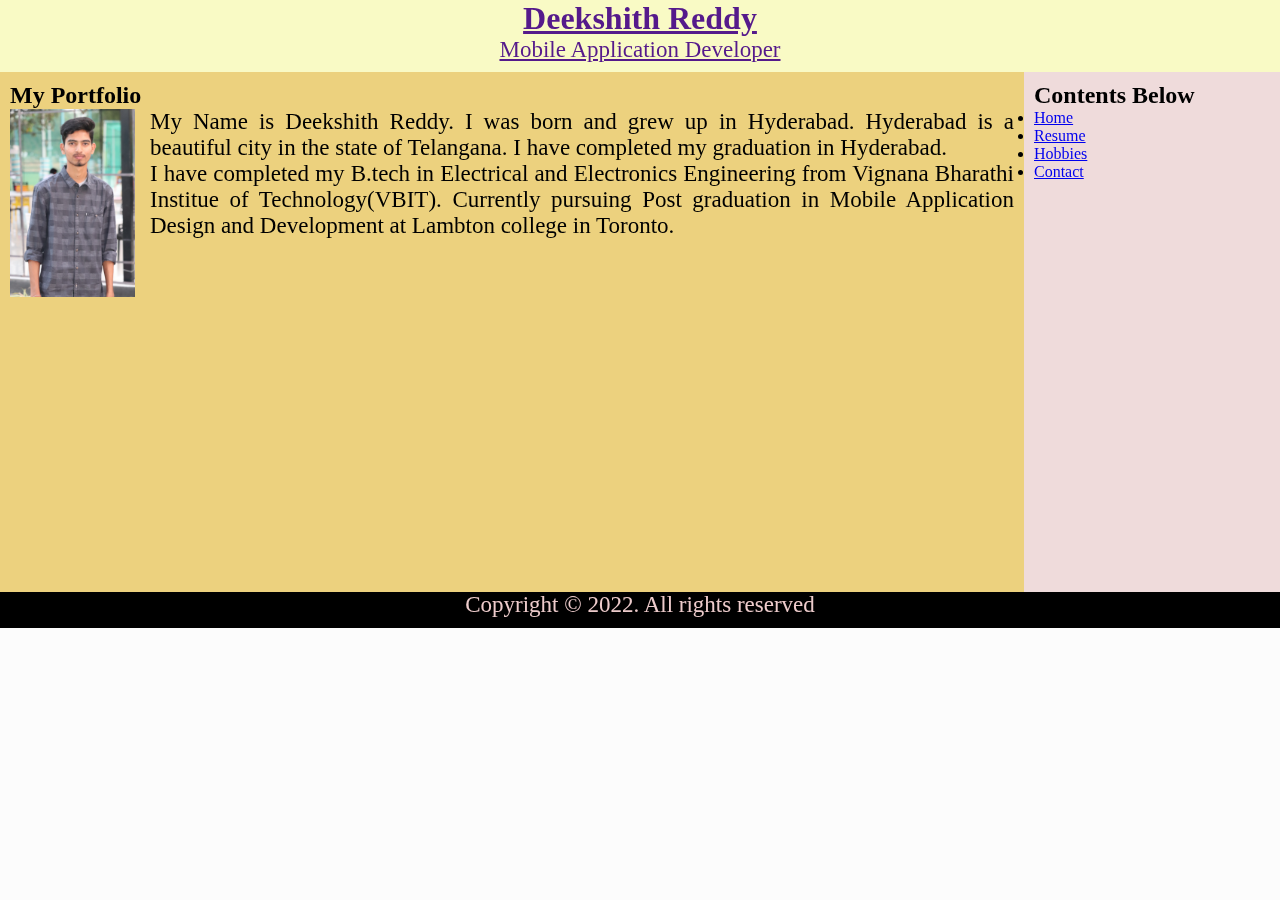
<file: index.html>
<!DOCTYPE html>
<html lang="en">
  <head>
    <meta charset="UTF-8">
    <meta http-equiv="X-UA-Compatible" content="IE=edge">
    <meta name="viewport" content="width=device-width, initial-scale=1.0">
    <link rel="stylesheet" href="main.css">
    <title>myBlog_deekshith_c0854956</title>
    </head>



<body>

    <!--- Header-->
    <div id="header">
        <div class="header container">
            <div class="nav bar">
                <div class="brand">
                  <a href="">
                        <h1>Deekshith Reddy</h1>
                        <p>Mobile Application Developer</p>
                  </a>
                    </div>
                <div class="nav-list">
                <div class="hamburger">
            <div class="bar">
              
              </div>
              </div>
             </div>


            </div>
            </div>
    
    


          <!--- End Header-->


      <style>
        .column {
       float: left;
       padding: 10px;
       
       height: 520px;
        }
     
        .left {
       width: 80%;
        }
     
     .right {
       width: 20%;
     }
     
     
     .row:after {
       content: "";
       display: table;
       clear: both;
     }
     </style>


      <div class="row">
        <div class="column left" style="background-color:rgb(236, 209, 126);
        text-align: left;">
        <h2>My Portfolio</h2>
        
        
        <section id="hero">
          <div class="hero container">
            <div class="my-description" style="justify-content: flex left;">
            
      
              <div class="my-photo" style="justify-content: float right;">
                <div style="text-align: left;"><img src="./photos/img01.jpeg" width="125" alt="My Image"  id="hp"/></div>
                
                  <div>
                  <p> My Name is Deekshith Reddy. I was born and grew up in Hyderabad. Hyderabad is a beautiful city in the state of Telangana. I have completed my graduation in Hyderabad.
                  </p>
                  <p>
                    I have completed my B.tech in Electrical and Electronics Engineering from Vignana Bharathi Institue of Technology(VBIT).
                  Currently pursuing Post graduation in Mobile Application Design and Development at Lambton college in Toronto.
              
                  </p>
                  </div>
              </div>
            </div>
            </div>
            
          </div>
        </section>


        
  
        


          <div class="column right" style="background-color:rgb(239, 219, 219);
          text-align: justify;">
           <h2>Contents Below</h2>
            <p
                <ul>
                  <li><a href="#hero" data-after="Home">Home</a></li>
                 <li><a href="#services" data-after="Service">Resume</a></li>
                 <li><a href="hobbies.html" data-after="Projects">Hobbies</a></li>
                  <li><a href="contact.html" data-after="Contact">Contact</a></li>
                </ul>
             </p>

           </div>
    
    
    
          




   
      <!-- Footer -->
      <footer>
        <div class="footer-bottom">
          <p>Copyright © 2022. All rights reserved</p>
        </div> 
     </footer>
      <!-- End Footer -->
    </div>
</body>
</html>
</file>
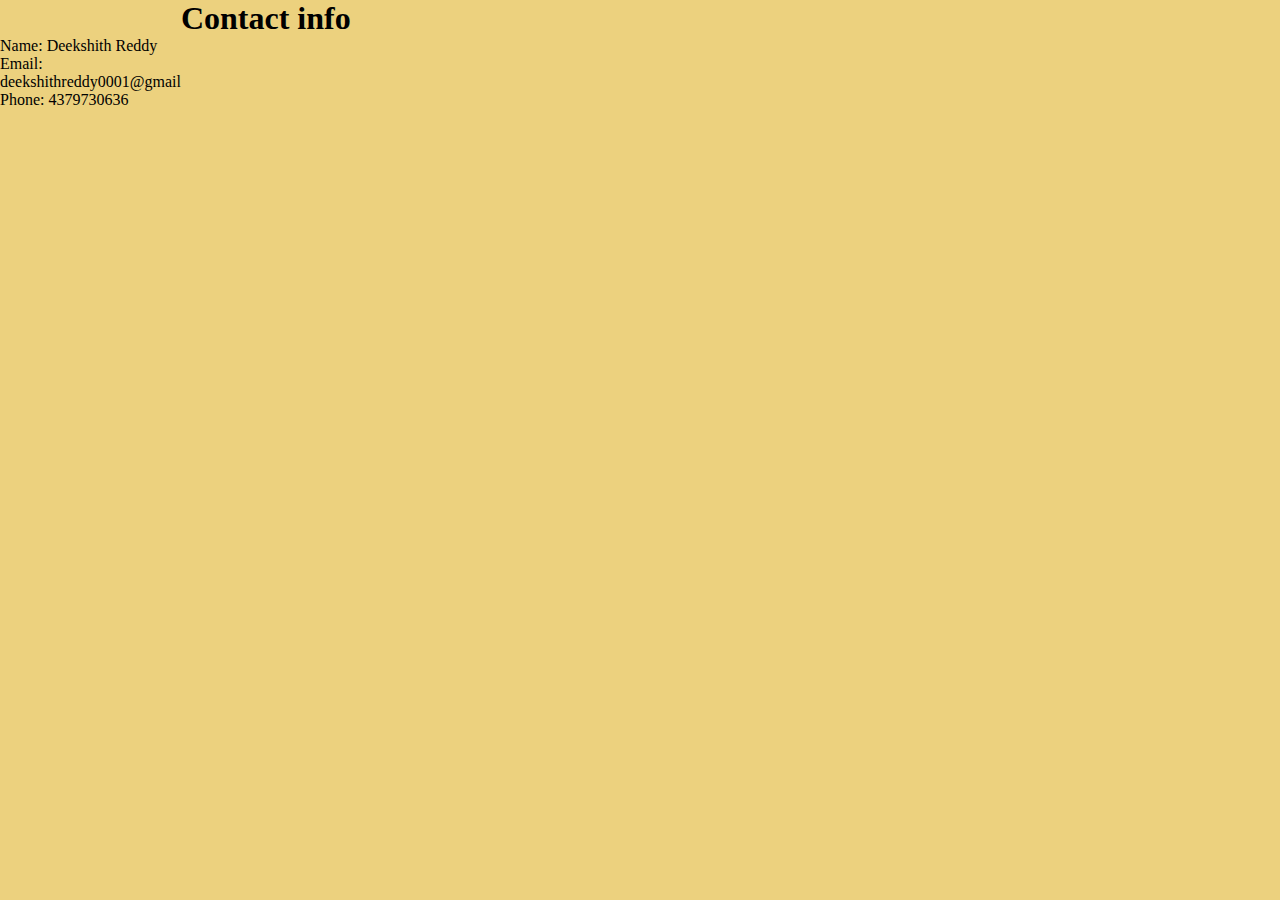
<file: contact.html>
<!DOCTYPE html>
<html lang="en">

<head>
  <meta charset="UTF-8">
  <meta name="viewport" content="width=device-width, initial-scale=1.0">
  <link rel="stylesheet" href="content.css">
  <title>My Website</title>
  <h1 class="id04">

  </h1>
</head>

<body>
   <h1>Contact info</h1> 
   <div class="id05">
    <p>
        Name: Deekshith Reddy
    </p>
    <p>
        Email: deekshithreddy0001@gmail
    </p>
    <p>
        Phone: 4379730636
    </p>
   </div>
  
</body>
</html>
</file>
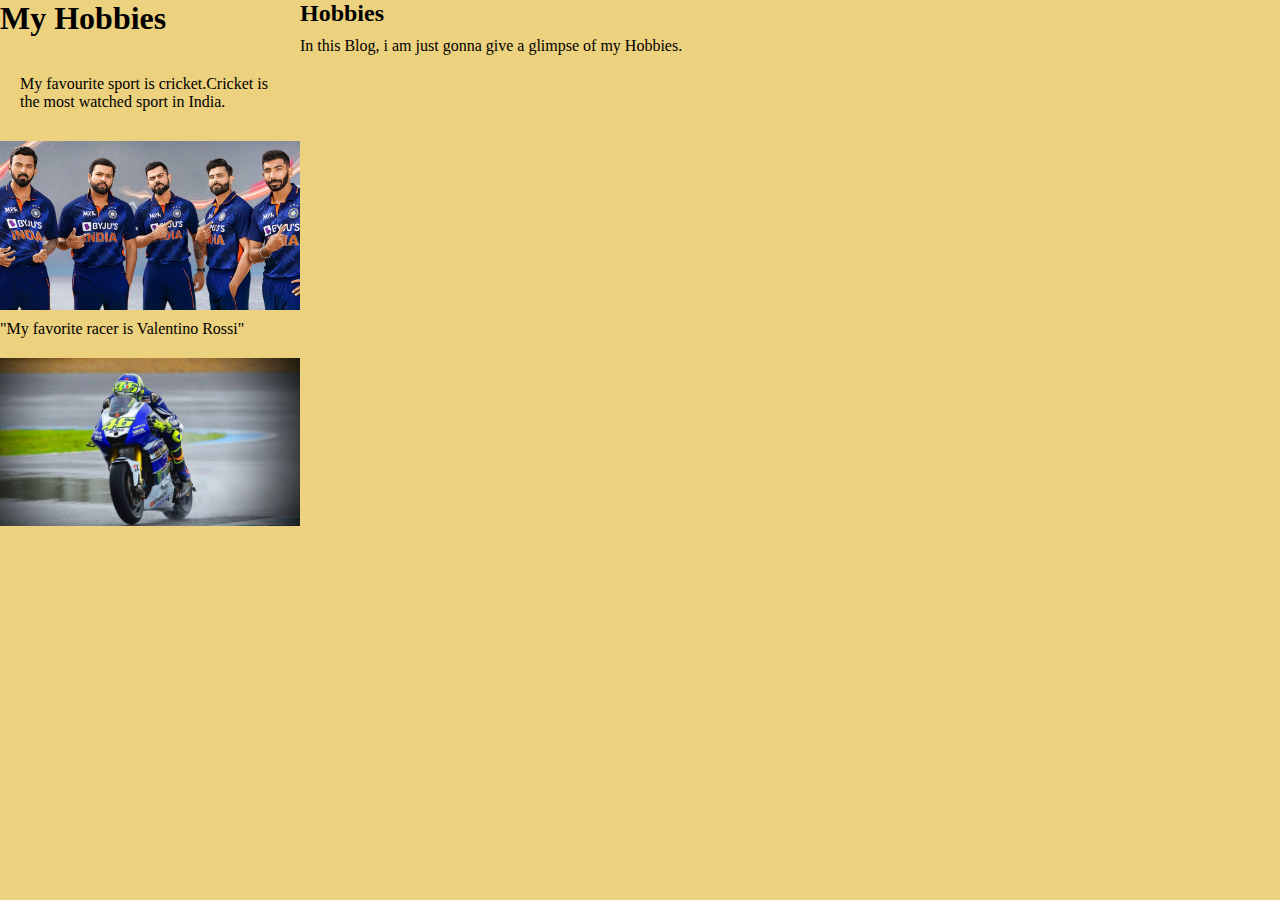
<file: hobbies.html>
<!DOCTYPE html>
<html lang="en">

<head>
  <meta charset="UTF-8">
  <meta name="viewport" content="width=device-width, initial-scale=1.0">
  <link rel="stylesheet" href="content.css">
  <title>My Website</title>
  <h1>
  My Hobbies
  </h1>
</head>

<body>
    <div id="hobbies">
        <div class="about container">
            <div class="col-left">
              <div class="about-img" style="justify-content: flex left;">
                
                
                
              </div>

             
              </div>
            <div class="col-right">
             
              <h2>Hobbies</h2>
              
            <p class="about-hobbies">
            
            In this Blog, i am just gonna give a glimpse of my Hobbies.
            </p>
            
        
            </div>

            
          </div>
          <p>

          </p>
          

    </div>


    <div style="text-align: left;">

      <p class="Hobbies01">
        My favourite sport is cricket.Cricket is the most watched sport in India.
    </p>
      <img src="./photos/cricket.png" width="300" alt="My Image"  id="ai01"/>
      <p class="para02">
        "My favorite racer is Valentino Rossi"
      </p>
    
    
      <div style="text-align: left;">
        <img src="./photos/img04.jpg" width="300" alt="My Image"  id="ai03"/>
       
      </div>
    </div>

    


    
    
    
   
    
</body>
</html>
</file>
<file: main.css>
*{
    margin: 0;
    padding: 0;
    box-sizing: border-box;
    
}


/* Header section */
#header {
	position: fixed;
	z-index: 1000;
	left: 0;
	top: 0;
	width: 100vw;
	height: auto;
    text-align: center;
}
.brand p{
    text-align: center;
}
#header .header {
	min-height: 8vh;
	background-color: rgba(243, 247, 23, 0.24);
	transition: 0.3s ease background-color;
}


body{
    background: #fcfcfc;
    height: auto;
    text-align: center;
   
}
.my-photo{
    float: left;
    
}
p{
    text-align: justify;
    font-size: 23px;
}
#hp {
    float: left;    
     margin: 0 15px 0 0;
    }
.about-img{
    float: left;
}
#ai {
    float: left;    
     margin: 0 15px 0 0;
}





footer{
    background: #111;
    min-height: 100px;
    width: 100vw;
    font-family: "Open Sans";
    padding-top: 0 40px;
    color: rgb(237, 203, 203);
    text-align: center;
}
.footer-bottom p{
    background: #000;
    width: 100vw;
    padding-top: 10px;
    padding-bottom: 10px;
    text-align: center;
}
</file>
<file: content.css>
*{
    margin: 0;
    padding: 0;
    box-sizing: border-box;
    background: rgb(236, 209, 126);
    
}

body {
    display: grid;
    grid-template-columns: min-content 1fr;
  }

.about-img{
    float: left;
     margin-bottom:10px;
    
}

.about-hobbies {
    margin-top: 10px;
}

.Hobbies01 {
    margin: 20px;
}
#ai {
    float: left;    
     margin: 0 15px 0 0;


}


.para02 {
    margin-top: 10px;

}
#ai01 {
    float: left;
     margin-top: 10px;
     margin-bottom: 10px;
}

#ai03 {
    float: left;
     margin-top: 20px;
}

#id04 {
    text-align: none;
}
#id05 {
    text-align: left;
}
</file>
